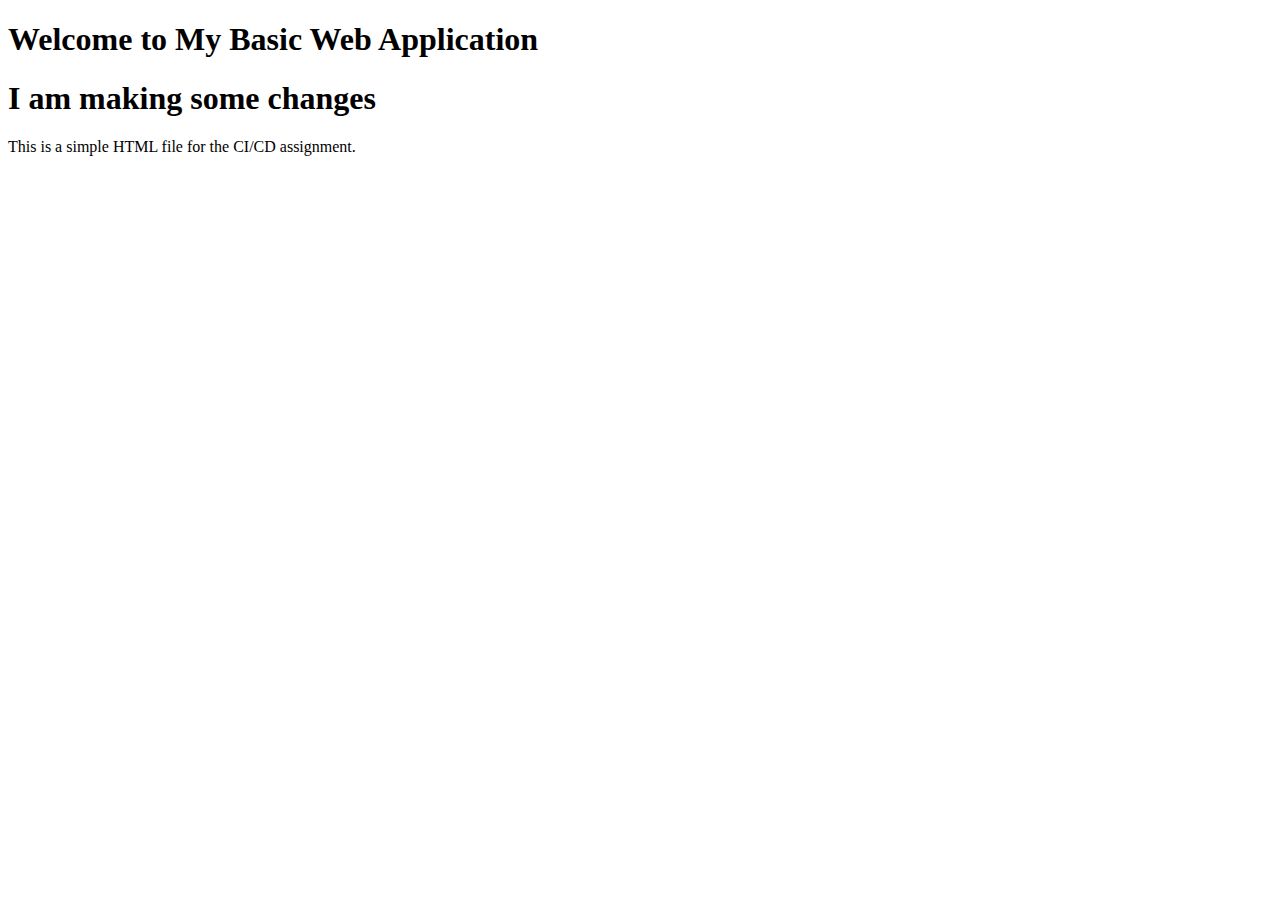
<file: index.html>
<!DOCTYPE html>
<html lang="en">
<head>
    <meta charset="UTF-8">
    <meta name="viewport" content="width=device-width, initial-scale=1.0">
    <title>My Basic Web Application</title>
</head>
<body>
    <h1>Welcome to My Basic Web Application</h1>
    <h1>I am making some changes</h1>


    <p>This is a simple HTML file for the CI/CD assignment.</p>
</body>
</html>
</file>
